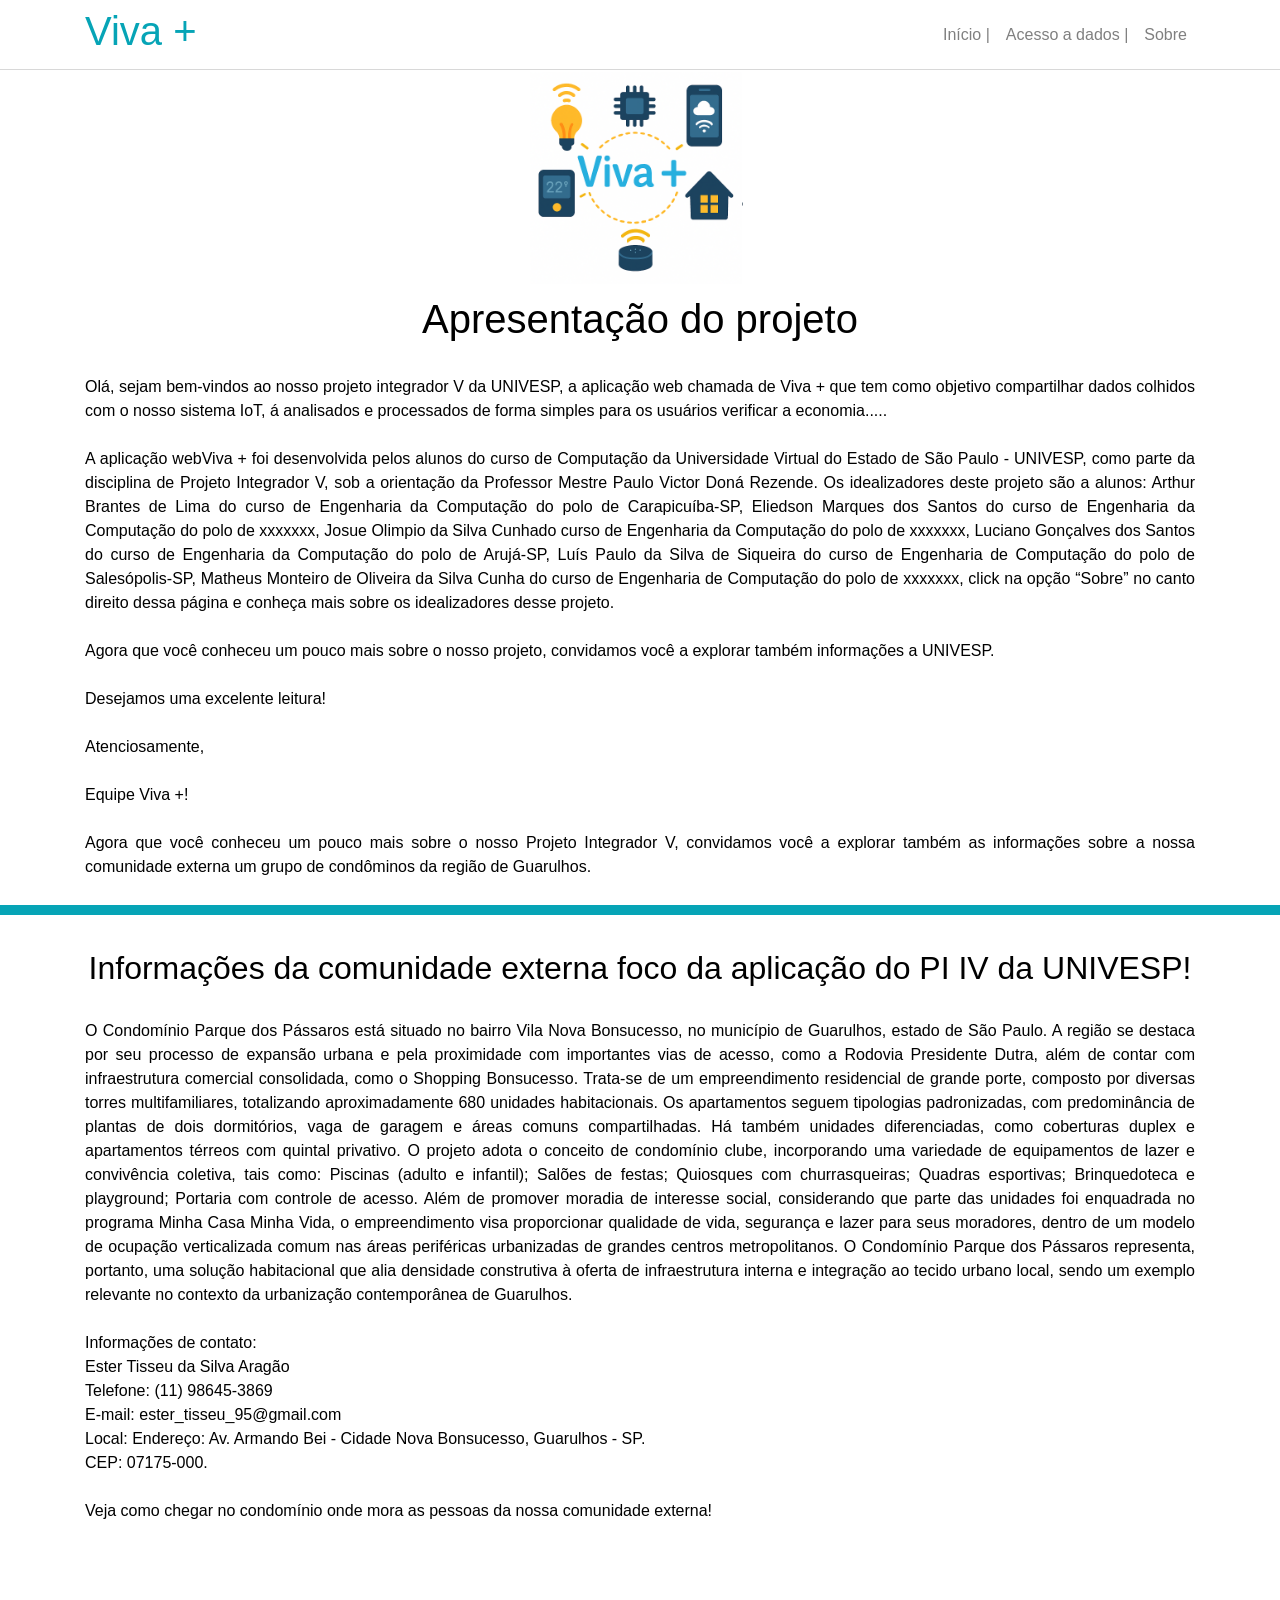
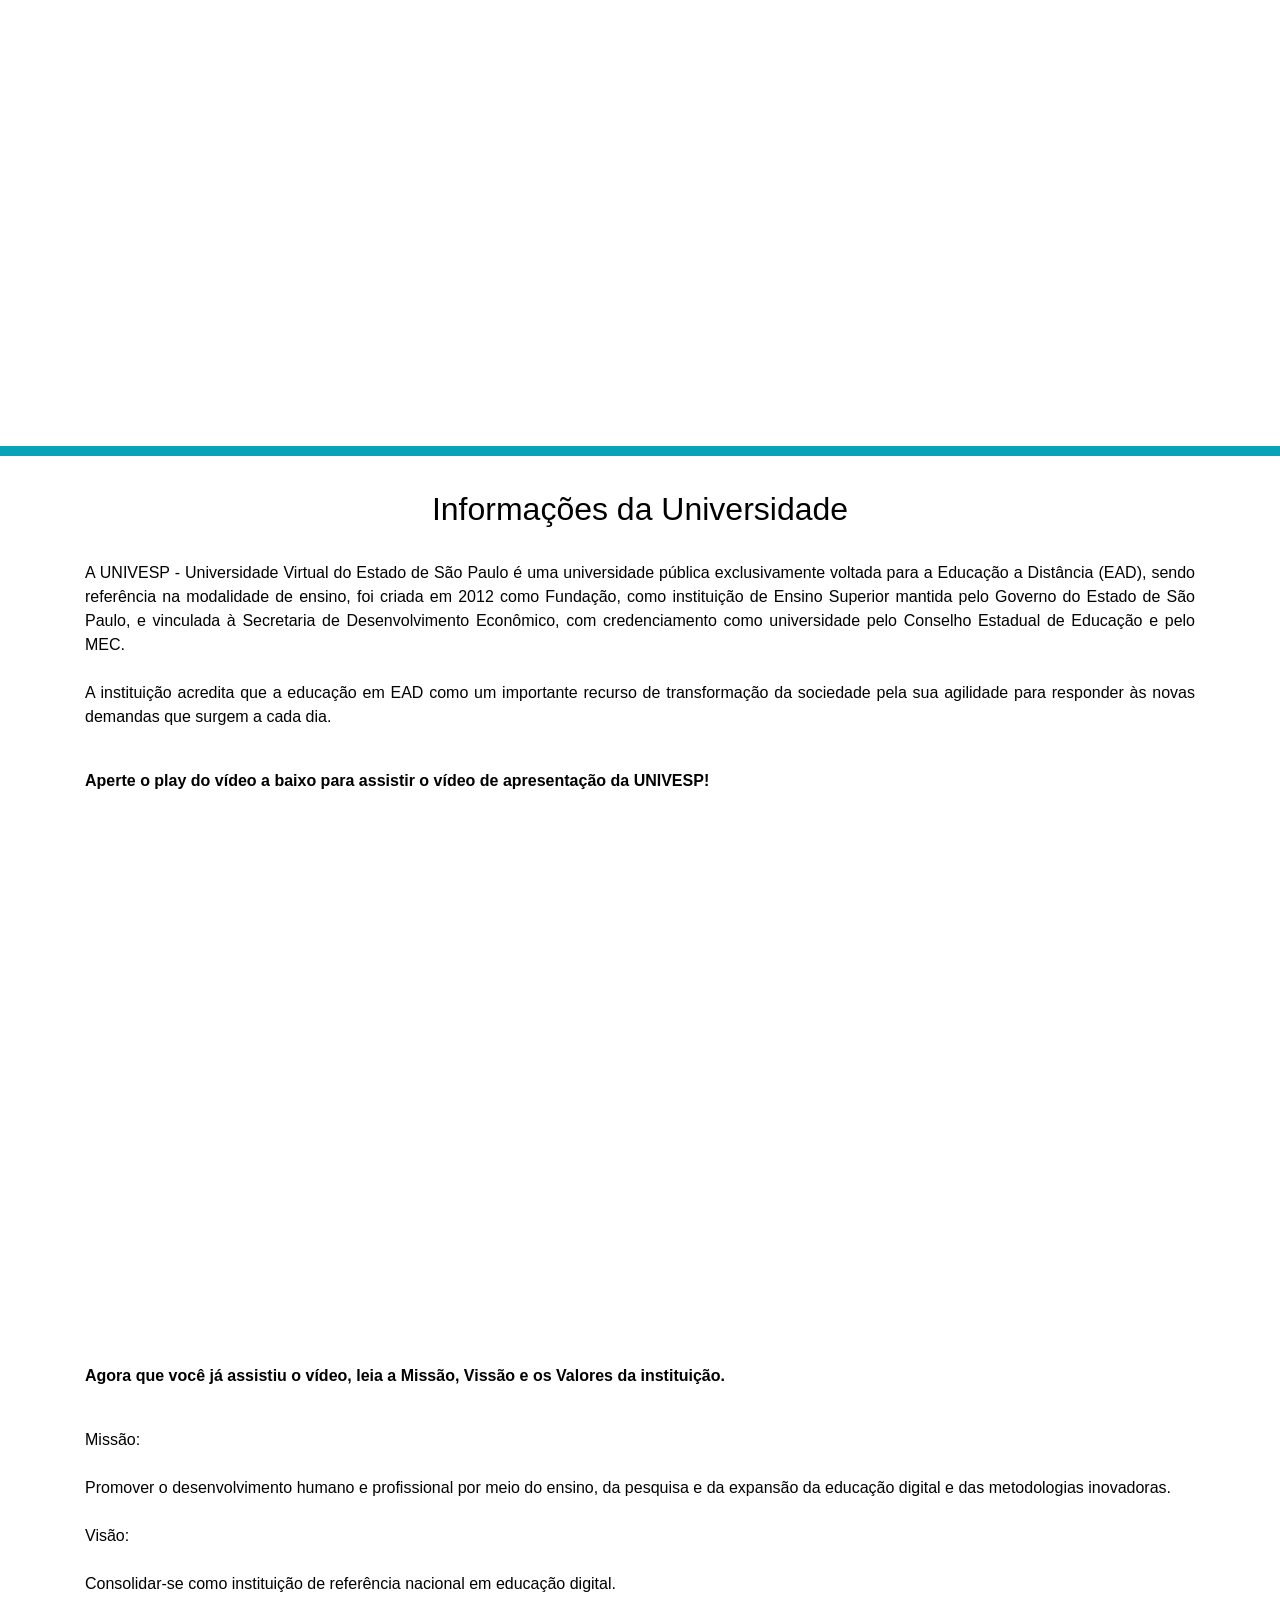
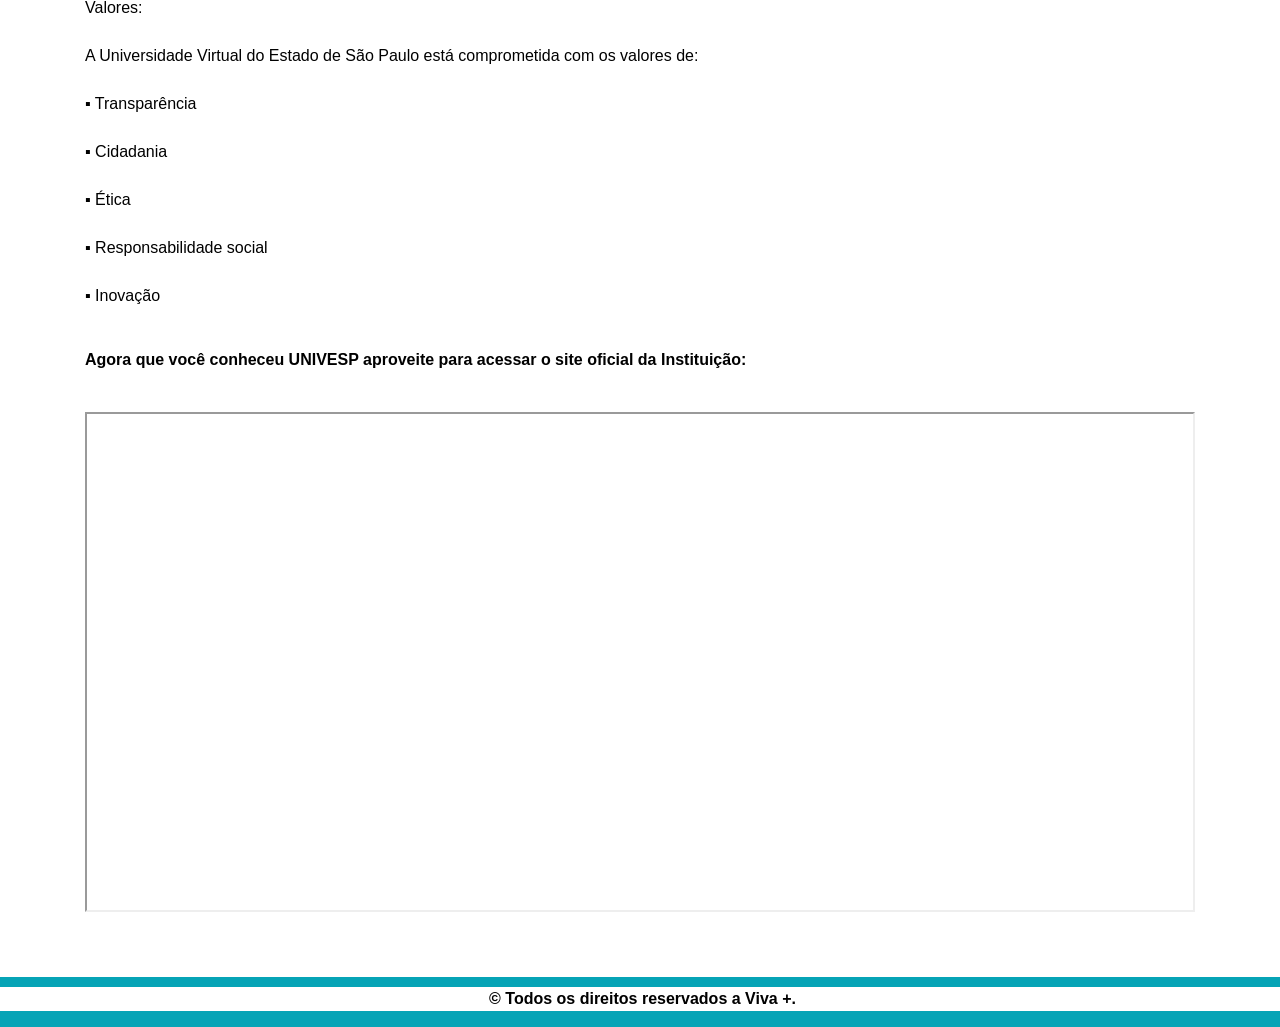
<file: index.html>
<!doctype html>
 <html lang="pt-br">
	<head>
		<title> Início - Viva+</title>
		<meta charset="utf-8" />
		<link rel="stylesheet" type="text/css" href="css/estilo.css" /> <!--Referencia da pasta do CSS-->
    <meta http-equiv="X-UA-Compatible" content="ie=edge"> <!--Para compatibilidade de navegadores-->
    <meta name="Author" content="ARTHUR BRANTES DE LIMA, LUCIANO GONCALVES DOS SANTOS,LUIS PAULO DA SILVA DE SIQUEIRA">  <!-- Para justificar a autoria-->
    <meta name="keywords" content="PI V, UNIVESP,IoT, Projetos"> <!-- Para melhorar a busca mediante as pesquisas-->
    <meta name="viewport" content="width=device-width, initial-scale=1, shrink-to-fit=no"> <!--Bootstrap-->
     <meta name="descriptiom" content="Site desenvolvido para o PI V da UNIVESP.">
    <!-- Bootstrap CDN
    <link rel="stylesheet" href="https://stackpath.bootstrapcdn.com/bootstrap/4.1.3/css/bootstrap.min.css" integrity="sha384-MCw98/SFnGE8fJT3GXwEOngsV7Zt27NXFoaoApmYm81iuXoPkFOJwJ8ERdknLPMO" crossorigin="anonymous">
    <script src="https://code.jquery.com/jquery-3.3.1.slim.min.js" integrity="sha384-q8i/X+965DzO0rT7abK41JStQIAqVgRVzpbzo5smXKp4YfRvH+8abtTE1Pi6jizo" crossorigin="anonymous"></script>
    <script src="https://cdnjs.cloudflare.com/ajax/libs/popper.js/1.14.3/umd/popper.min.js" integrity="sha384-ZMP7rVo3mIykV+2+9J3UJ46jBk0WLaUAdn689aCwoqbBJiSnjAK/l8WvCWPIPm49" crossorigin="anonymous"></script>
    <script src="https://stackpath.bootstrapcdn.com/bootstrap/4.1.3/js/bootstrap.min.js" integrity="sha384-ChfqqxuZUCnJSK3+MXmPNIyE6ZbWh2IMqE241rYiqJxyMiZ6OW/JmZQ5stwEULTy" crossorigin="anonymous"></script> -->
    <!--Compatibilidade com HTML5, solução vai até google e baixe a extensão html5shiv que é um scrip java que resolve o problema-->
    <!-- esse comentario abaixo é um comentario condicional, caso ocorra a condição, ele funcionará como especificado caso contrario não-->
    <!--[if lt IE 9]>
    <script src="JS/html5shiv.js"></script>
    <![endif]-->
    <link rel="icon" href="img/viva2.png">     <!--Coloca o logo ou imagem na aba do navegador-->
    <!-- Bootstrap CSS -->
    <link rel="stylesheet" href="https://stackpath.bootstrapcdn.com/bootstrap/4.1.3/css/bootstrap.min.css" integrity="sha384-MCw98/SFnGE8fJT3GXwEOngsV7Zt27NXFoaoApmYm81iuXoPkFOJwJ8ERdknLPMO" crossorigin="anonymous">
    <!-- Font Awesome -->
    <link rel="stylesheet" href="https://use.fontawesome.com/releases/v5.3.1/css/all.css" integrity="sha384-mzrmE5qonljUremFsqc01SB46JvROS7bZs3IO2EmfFsd15uHvIt+Y8vEf7N7fWAU" crossorigin="anonymous">
    <!-- HTML5Shiv -->
    <!--[if lt IE 9]>
      <script src="https://oss.maxcdn.com/html5shiv/3.7.2/html5shiv.min.js"></script>
    <![endif]-->
  </head>
	<body id="formatacao">
    <!--teste menu respansivo-->
    <header id="format"><!-- inicio Cabecalho -->
      <nav id="navegacao"  class="navbar navbar-expand-md navbar-light fixed-top">
        <div id="area" class="container">

        <h1 class="verde">Viva +</h1>

          <button class="navbar-toggler" data-toggle="collapse" data-target="#nav-principal" > <!--Esse é o botão do menu-->
            <i class="fas fa-bars text-black"> </i></button>
          <div class="collapse navbar-collapse" id="nav-principal">
            <ul class="navbar-nav ml-auto">
              <li class="nav-item">
                <a href="index.html" class="nav-link">Início |</a>
              </li>
              <li class="nav-item">
                <a href="Acesso a dados.html" class="nav-link">Acesso a dados |</a>
              </li>
              <li class="nav-item">
                <a href="sobre.html" class="nav-link">Sobre</a>
              </li>
              <li class="nav-item divisor"></li>
            </ul>
          </div>
        </div>
      </nav>
    </header><!--/fim Cabecalho (Menu)-->


<!--parte que precisa revisar-->


<div id="area-principal" class="fundoPInder">
      <div id="postagem">
 
    
         <div class="img_osasco" > 
          <img src="img/viva2.png" class="img-fluid" alt="Imagem responsiva"> <br>
        </div>



<div class="container">
  <h1 align="center" > Apresentação do projeto</h1>  
  <br>  

<p align =" justify">        

 Olá, sejam bem-vindos ao nosso projeto integrador V da UNIVESP, a aplicação web chamada de Viva + que tem como objetivo
 compartilhar dados colhidos com o nosso sistema IoT, á analisados e processados de forma simples para os usuários
 verificar a economia.....
  


 
  <br> 
  <br> A aplicação webViva + foi desenvolvida pelos alunos do curso de Computação da Universidade Virtual 
  do Estado de São Paulo - UNIVESP, como parte da disciplina de Projeto Integrador V, sob a orientação 
  da Professor Mestre Paulo Victor Doná Rezende. Os idealizadores deste projeto são a alunos:
 Arthur Brantes de Lima do curso de Engenharia da Computação do polo de Carapicuíba-SP, 
 Eliedson Marques dos Santos  do curso de Engenharia da Computação do polo de xxxxxxx, 
Josue Olimpio da Silva Cunhado curso de Engenharia da Computação do polo de xxxxxxx,
Luciano Gonçalves dos Santos do curso de Engenharia da Computação do polo de Arujá-SP, 
Luís Paulo da Silva de Siqueira do curso de Engenharia de Computação do polo de Salesópolis-SP,
Matheus Monteiro de Oliveira da Silva Cunha do curso de Engenharia de Computação do polo de  xxxxxxx,

 click na opção “Sobre” no canto direito dessa página e conheça mais sobre os idealizadores desse projeto. <br> 
  
  <br> Agora que você conheceu um pouco mais sobre o nosso projeto, convidamos você a 
  explorar também informações a UNIVESP.<br> 
  
  <br>  Desejamos uma excelente leitura!<br>  <br>  Atenciosamente,<br> 
   <br> Equipe Viva +! <br>
   <br>Agora que você conheceu um pouco mais sobre o nosso Projeto Integrador V, convidamos você
    a explorar também as
   informações sobre a nossa comunidade externa um grupo de condôminos da região de Guarulhos. 
 <br>

</p>
 
</div>   
</div>

<!--Final da 1 parte-->
    

<div id="postagem">
  <div class="container">
    <br>
 <h2 align="center" > Informações da comunidade externa foco da aplicação do PI IV da UNIVESP!</h2>   
 

    <br>
<p align=" justify"> 

O Condomínio Parque dos Pássaros está situado no bairro Vila Nova Bonsucesso, no município de Guarulhos, estado de São Paulo. A região se destaca por seu processo de expansão urbana e pela proximidade com importantes vias de acesso, como a Rodovia Presidente Dutra, além de contar com infraestrutura comercial consolidada, como o Shopping Bonsucesso. 

Trata-se de um empreendimento residencial de grande porte, composto por diversas torres multifamiliares, totalizando aproximadamente 680 unidades habitacionais. Os apartamentos seguem tipologias padronizadas, com predominância de plantas de dois dormitórios, vaga de garagem e áreas comuns compartilhadas. Há também unidades diferenciadas, como coberturas duplex e apartamentos térreos com quintal privativo. 

O projeto adota o conceito de condomínio clube, incorporando uma variedade de equipamentos de lazer e convivência coletiva, tais como: 

Piscinas (adulto e infantil); 

Salões de festas; 

Quiosques com churrasqueiras; 

Quadras esportivas; 

Brinquedoteca e playground; 

Portaria com controle de acesso. 

Além de promover moradia de interesse social, considerando que parte das unidades foi enquadrada no programa Minha Casa Minha Vida, o empreendimento visa proporcionar qualidade de vida, segurança e lazer para seus moradores, dentro de um modelo de ocupação verticalizada comum nas áreas periféricas urbanizadas de grandes centros metropolitanos. 

O Condomínio Parque dos Pássaros representa, portanto, uma solução habitacional que alia densidade construtiva à oferta de infraestrutura interna e integração ao tecido urbano local, sendo um exemplo relevante no contexto da urbanização contemporânea de Guarulhos. 



  <br>

<br>

Informações de contato: <br>


Ester Tisseu da Silva Aragão <br>

Telefone: (11) 98645-3869 <br>

E-mail: ester_tisseu_95@gmail.com <br>

Local: Endereço: Av. Armando Bei - Cidade Nova Bonsucesso, Guarulhos - SP. <br>

CEP: 07175-000. <br>

 

<br>Veja como chegar no condomínio onde mora as pessoas da nossa comunidade externa! 


 </p>

 

<iframe src="https://www.google.com/maps/embed?pb=!1m18!1m12!1m3!1d46990.78222157423!2d-46.43319243572954!3d-23.401442527296712!2m3!1f0!2f0!3f0!3m2!1i1024!2i768!4f13.1!3m3!1m2!1s0x94ce8849e5e04083%3A0x195ded95300b8cb5!2sAv.%20Armando%20Bei%20-%20Cidade%20Nova%20Bonsucesso%2C%20Guarulhos%20-%20SP%2C%2007175-000!5e0!3m2!1spt-BR!2sbr!4v1759188839608!5m2!1spt-BR!2sbr"   width=100% height="490"  style="border:0;" allowfullscreen="" loading="lazy" referrerpolicy="no-referrer-when-downgrade"></iframe>

</div>


      </div>


<!--Final da 2 parte -->





<div id="postagem">
<div class="container"> 


<br>
<h2 align="center" > Informações da Universidade</h2>   

<br>

   <p align=" justify"> 
 A UNIVESP - Universidade Virtual do Estado de São Paulo é uma universidade pública exclusivamente voltada para a Educação a Distância (EAD), sendo referência na modalidade de ensino, foi criada em 2012 como Fundação, como instituição de Ensino Superior mantida pelo Governo do Estado de São Paulo, e vinculada à Secretaria de Desenvolvimento Econômico, com credenciamento como universidade pelo Conselho Estadual de Educação e pelo MEC. <br><br> A instituição acredita que a educação em EAD como um importante recurso de transformação da sociedade pela sua agilidade para responder às novas demandas que surgem a cada dia.

 </p>
  

<br> 



 <b> Aperte o play do vídeo a baixo para assistir o vídeo de apresentação da UNIVESP! </b>

 </p>
  <Br> 

    <iframe 
width="100%" 
height="500"
src="https://www.youtube.com/embed/A4zl5LCNVWQ?rel=0"
title="YouTube video player"
frameborder="0"
allow="accelerometer; autoplay; clipboard-write; encrypted-media; gyroscope; picture-in-picture; web-share"
allowfullscreen>
</iframe>
<br> <br>


<p>  <b> Agora que você já assistiu o vídeo, leia a Missão, Vissão e os Valores da instituição.</b> </p>
<br>

<p>
  
Missão: <br>
<br>
Promover o desenvolvimento humano e profissional por meio do ensino, da pesquisa e da expansão da educação digital e das metodologias inovadoras.<br>

 <br>

Visão:<br>
<br>
 Consolidar-se como instituição de referência nacional em educação digital.

 <br>

Valores:  <br>
<br>
A Universidade Virtual do Estado de São Paulo está comprometida com os valores de:  <br> 
 <br> 
▪ Transparência <br> 
 <br> 
▪ Cidadania <br> 
 <br> 
 ▪ Ética <br> 
 <br> 
 ▪ Responsabilidade social <br> 
 <br> 
▪ Inovação


</p>
<br>

<p> <b>  Agora que você conheceu UNIVESP aproveite para acessar o site oficial da Instituição: </b> </p>

<br>
<iframe width= 100% height="500" src="https://univesp.br/"></iframe>


</div>



<br> <br>



      </div>



<!--Final da 3 parte -->




    <footer class="rodape">

<p align="center" class="container"> <b>   &copy Todos os direitos reservados a Viva +. <b>  </p>

    </footer> <!--(html 5) footer = rodapé-->


</div>







<!--Codigo teste para o menu e respansividade-->

    <!-- JavaScript (Opcional) -->
    <!-- jQuery primeiro, depois Popper.js, depois Bootstrap JS -->
    <script src="https://code.jquery.com/jquery-3.3.1.slim.min.js" integrity="sha384-q8i/X+965DzO0rT7abK41JStQIAqVgRVzpbzo5smXKp4YfRvH+8abtTE1Pi6jizo" crossorigin="anonymous"></script>
    <script src="https://cdnjs.cloudflare.com/ajax/libs/popper.js/1.14.3/umd/popper.min.js" integrity="sha384-ZMP7rVo3mIykV+2+9J3UJ46jBk0WLaUAdn689aCwoqbBJiSnjAK/l8WvCWPIPm49" crossorigin="anonymous"></script>
    <script src="https://stackpath.bootstrapcdn.com/bootstrap/4.1.3/js/bootstrap.min.js" integrity="sha384-ChfqqxuZUCnJSK3+MXmPNIyE6ZbWh2IMqE241rYiqJxyMiZ6OW/JmZQ5stwEULTy" crossorigin="anonymous"></script>  


	</body>

</html>
</file>
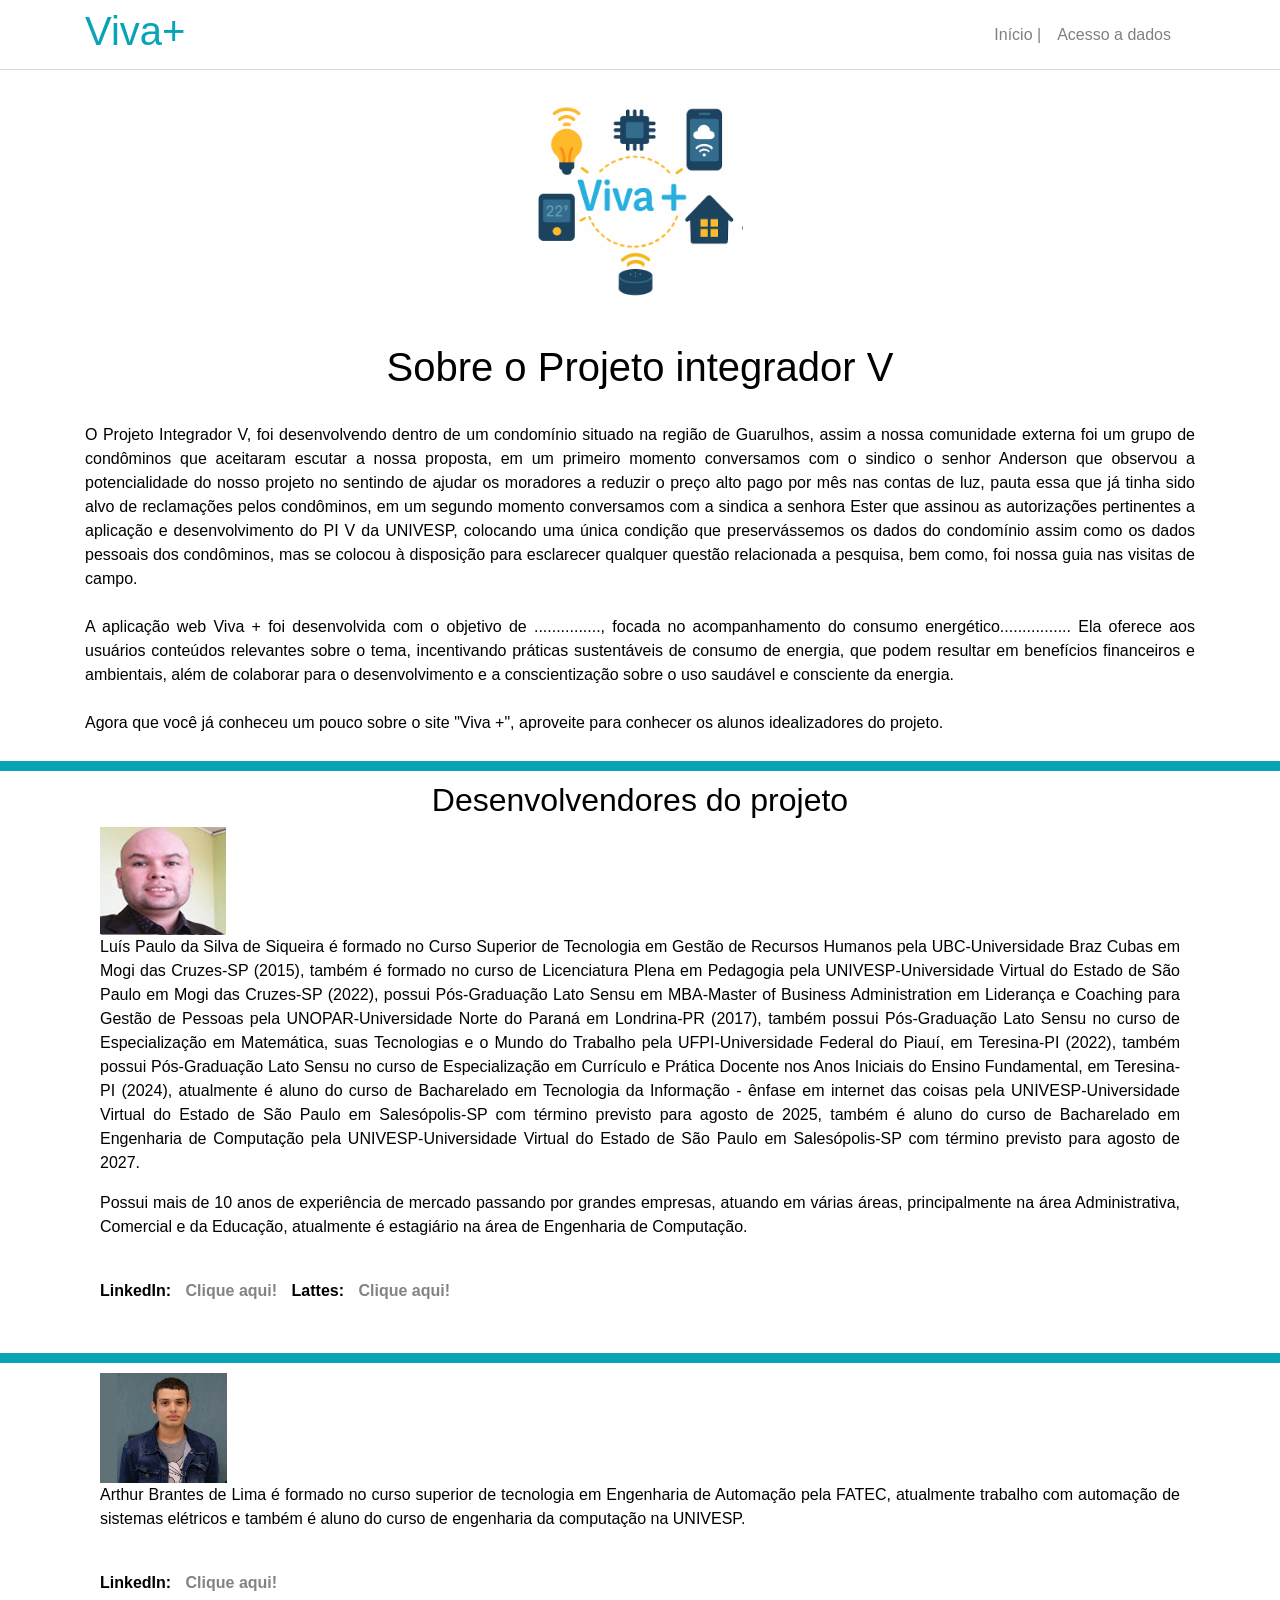
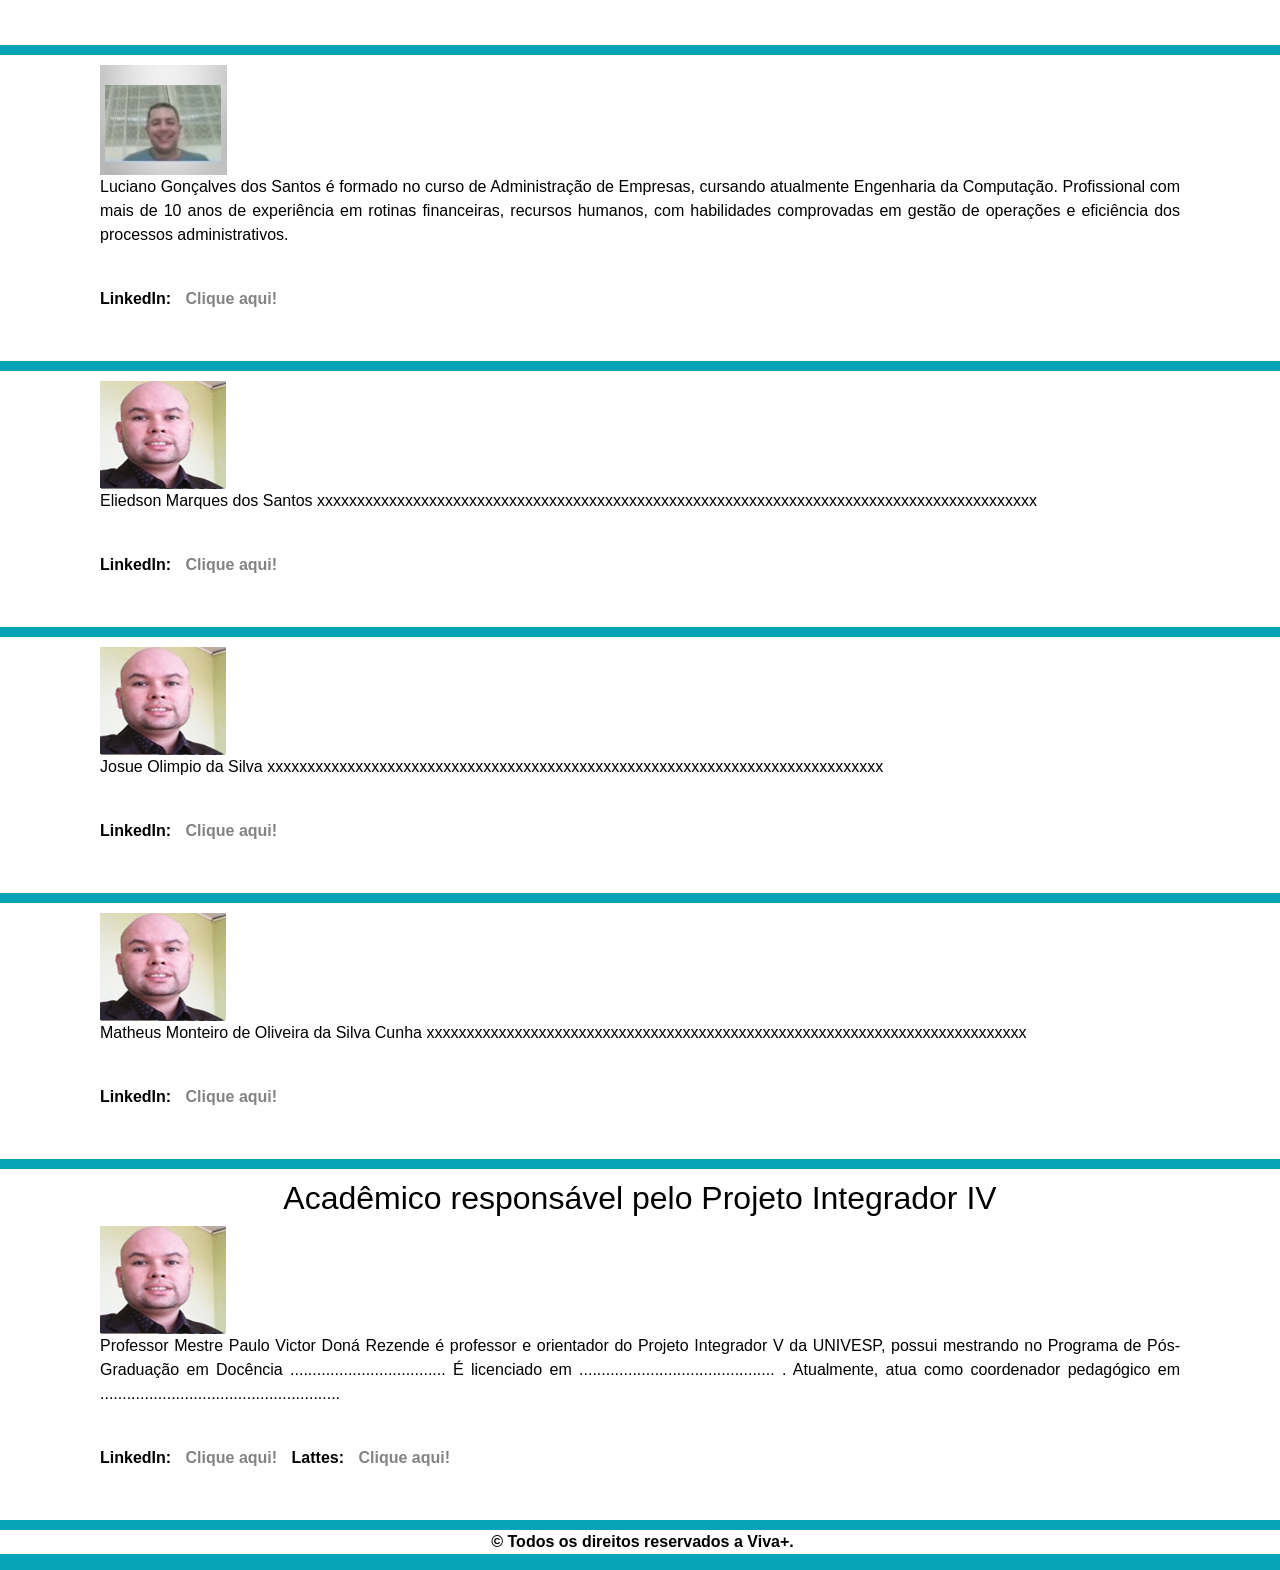
<file: sobre.html>
<!doctype html>
 <html lang="pt-br">
	<head>
		<title> Sobre - Viva+</title>
		<meta charset="utf-8" />
		<link rel="stylesheet" type="text/css" href="css/estilo.css" /> <!--Referencia da pasta do CSS-->
    <meta http-equiv="X-UA-Compatible" content="ie=edge"> <!--Para compatibilidade de navegadores-->
    <meta name="Author" content=" ARTHUR BRANTES DE LIMA, LUCIANO GONCALVES DOS SANTOS, LUIS PAULO DA SILVA DE SIQUEIRA">  <!-- Para justificar a autoria-->
    <meta charset="Keywords" content="PI IV, UNIVESP,IoT, Projetos"> <!-- Para melhorar a busca mediante as pesquisas-->
    <meta name="viewport" content="width=device-width, initial-scale=1, shrink-to-fit=no"> <!--Bootstrap-->
    <meta name="descriptiom" content="Site desenvolvido para o PI V da UNIVESP.">
    <!-- Bootstrap CDN
    <link rel="stylesheet" href="https://stackpath.bootstrapcdn.com/bootstrap/4.1.3/css/bootstrap.min.css" integrity="sha384-MCw98/SFnGE8fJT3GXwEOngsV7Zt27NXFoaoApmYm81iuXoPkFOJwJ8ERdknLPMO" crossorigin="anonymous">
    <script src="https://code.jquery.com/jquery-3.3.1.slim.min.js" integrity="sha384-q8i/X+965DzO0rT7abK41JStQIAqVgRVzpbzo5smXKp4YfRvH+8abtTE1Pi6jizo" crossorigin="anonymous"></script>
    <script src="https://cdnjs.cloudflare.com/ajax/libs/popper.js/1.14.3/umd/popper.min.js" integrity="sha384-ZMP7rVo3mIykV+2+9J3UJ46jBk0WLaUAdn689aCwoqbBJiSnjAK/l8WvCWPIPm49" crossorigin="anonymous"></script>
    <script src="https://stackpath.bootstrapcdn.com/bootstrap/4.1.3/js/bootstrap.min.js" integrity="sha384-ChfqqxuZUCnJSK3+MXmPNIyE6ZbWh2IMqE241rYiqJxyMiZ6OW/JmZQ5stwEULTy" crossorigin="anonymous"></script> -->
    <!--Compatibilidade com HTML5, solução vai até google e baixe a extensão html5shiv que é um scrip java que resolve o problema-->
    <!-- esse comentario abaixo é um comentario condicional, caso ocorra a condição, ele funcionará como especificado caso contrario não-->
    <!--[if lt IE 9]>
    <script src="JS/html5shiv.js"></script>
    <![endif]-->
    <link rel="icon" href="img/esse7.png">     <!--Coloca o logo ou imagem na aba do navegador-->
    <!-- Bootstrap CSS -->
    <link rel="stylesheet" href="https://stackpath.bootstrapcdn.com/bootstrap/4.1.3/css/bootstrap.min.css" integrity="sha384-MCw98/SFnGE8fJT3GXwEOngsV7Zt27NXFoaoApmYm81iuXoPkFOJwJ8ERdknLPMO" crossorigin="anonymous">
    <!-- Font Awesome -->
    <link rel="stylesheet" href="https://use.fontawesome.com/releases/v5.3.1/css/all.css" integrity="sha384-mzrmE5qonljUremFsqc01SB46JvROS7bZs3IO2EmfFsd15uHvIt+Y8vEf7N7fWAU" crossorigin="anonymous">
    <!-- HTML5Shiv -->
    <!--[if lt IE 9]>
      <script src="https://oss.maxcdn.com/html5shiv/3.7.2/html5shiv.min.js"></script>
    <![endif]-->
  </head>
	<body id="formatacao">
    <!--teste menu respansivo-->
    <header id="format"><!-- inicio Cabecalho -->
      <nav id="navegacao"  class="navbar navbar-expand-md navbar-light fixed-top">
        <div id="area" class="container">
        <h1><span class="verde">Viva+</h1>
          <button class="navbar-toggler" data-toggle="collapse" data-target="#nav-principal" > <!--Esse é o botão do menu-->
            <i class="fas fa-bars text-black"> </i></button>
          <div class="collapse navbar-collapse" id="nav-principal">
            <ul class="navbar-nav ml-auto">
              <li class="nav-item">
                <a href="index.html" class="nav-link">Início |</a>
              </li>
              <li class="nav-item">
                <a href="Acesso a dados.html" class="nav-link">Acesso a dados</a>
              </li>
              <li class="nav-item">
                <a href="" class="nav-link"> </a> <!--Colocar depois-->
              </li>
              <li class="nav-item divisor"></li>
            </ul>
          </div>
        </div>
      </nav>
    </header><!--/fim Cabecalho (Menu)-->



<div id="area-principal">
      <div id="postagem">
    
         <div class="img_osasco" class="container"> <br>
          <img src="img/viva2.png" class="img-fluid" alt="Imagem responsiva"> <br><br>
        </div>

<div class="container">

 <h1 align="center" > Sobre o Projeto integrador V</h1>  
  <br>  
<p align =" justify">        

 O Projeto Integrador V, foi desenvolvendo dentro de um condomínio situado na região de Guarulhos,
  assim a nossa comunidade externa foi um grupo de condôminos que aceitaram escutar a nossa proposta, 
  em um primeiro momento conversamos com o sindico o senhor Anderson que observou a potencialidade do 
  nosso projeto no sentindo de ajudar os moradores a reduzir o preço alto pago por mês nas contas de luz, 
  pauta essa que já tinha sido alvo de reclamações pelos condôminos, em um segundo momento conversamos com
   a sindica a senhora Ester que assinou as autorizações pertinentes a aplicação e desenvolvimento do
    PI V da UNIVESP, colocando uma única condição que preservássemos os dados do condomínio assim como
     os dados pessoais dos condôminos, mas se colocou à disposição para esclarecer qualquer questão 
     relacionada a pesquisa, bem como, foi  nossa guia nas visitas de campo. 
      <br> 
    <br>A aplicação web Viva + foi desenvolvida com o objetivo de ..............., focada no acompanhamento do 
    consumo energético................
   Ela oferece aos usuários conteúdos relevantes sobre o tema, incentivando práticas sustentáveis de consumo de energia,
    que podem resultar em benefícios financeiros e ambientais, 
    além de colaborar para o desenvolvimento e a conscientização sobre o uso saudável e consciente da energia.
  <br> <br>  Agora que você já conheceu um pouco sobre o site "Viva +", aproveite para conhecer os alunos idealizadores
  do projeto.<br> 

</p>
 
</div>   

</div>

<!--parte 1-->
<div id="postagem">
  <div class="container">
    <h2 align="center">Desenvolvendores do projeto </h2>


     <div class="container" > 
   <img class="img-postagem" src="img/img4.png" > <br>
<p align=" justify"> 

Luís Paulo da Silva de Siqueira é formado no Curso Superior de Tecnologia em Gestão de Recursos
 Humanos pela UBC-Universidade Braz Cubas em Mogi das Cruzes-SP (2015), também é formado no curso de Licenciatura 
 Plena em Pedagogia pela UNIVESP-Universidade Virtual do Estado de São Paulo em Mogi das Cruzes-SP (2022), 
 possui Pós-Graduação Lato Sensu em MBA-Master of Business Administration em Liderança e Coaching para Gestão de 
 Pessoas pela UNOPAR-Universidade Norte do Paraná em Londrina-PR (2017), também possui Pós-Graduação Lato Sensu no
  curso de Especialização em Matemática, suas Tecnologias e o Mundo do Trabalho pela UFPI-Universidade Federal
   do Piauí, em Teresina-PI (2022), também possui Pós-Graduação Lato Sensu no curso de Especialização em 
   Currículo e Prática Docente nos Anos Iniciais do Ensino Fundamental, em Teresina-PI (2024), 
   atualmente é aluno do curso de Bacharelado em Tecnologia da Informação - ênfase em internet das coisas
    pela UNIVESP-Universidade Virtual do Estado de São Paulo em Salesópolis-SP com término previsto para 
    agosto de 2025, também é aluno do curso de Bacharelado em Engenharia de Computação pela UNIVESP-Universidade 
    Virtual do Estado de São Paulo em Salesópolis-SP com término previsto para agosto de 2027. </p>

<p align="justify">

 Possui mais de 10 anos de experiência de mercado passando por grandes empresas, atuando em várias áreas, 
 principalmente na área Administrativa, Comercial e da Educação,
  atualmente é estagiário na área de Engenharia de Computação.
</p>

<p>  
<b>  <br> LinkedIn: <a href="https://www.linkedin.com/in/lu%C3%ADspaulodasilvadesiqueira"> Clique aqui!

</a> Lattes:  <a href="http://lattes.cnpq.br/3755135364195940"> Clique aqui!</a>  </b>
</p> 


</div>
</div>

<br>
      </div>

<!--parte 2-->


<div id="postagem">
  <div class="container">
     <div class="container" > 
              <img align="center" src="img/at.jpg"> <br>
<p align=" justify"> 
 Arthur Brantes de Lima é formado no curso superior de tecnologia em Engenharia de Automação pela FATEC, atualmente trabalho com automação de sistemas elétricos 
 e também é aluno do curso de engenharia da computação na UNIVESP.
 
 </p>


<p>  

<b>  <br> LinkedIn: <a href="https://www.linkedin.com/in/arthur-lima-336090154?lipi=urn%3Ali%3Apage%3Ad_flagship3_profile_view_base_contact_details%3Bg7vuOuSjSGacYzjMVrT1vQ%3D%3D"> Clique aqui!</a>   </b>

</p> 


</div>
</div>

<br>
      </div>


<!--parte 4-->



<div id="postagem">
  <div class="container">
     <div class="container" > 
              <img align="center" src="img/lu2.jpg"> <br>
<p align=" justify"> 
Luciano Gonçalves dos Santos é formado no curso de Administração de Empresas, cursando atualmente Engenharia da Computação.
Profissional com mais de 10 anos de experiência em rotinas financeiras, recursos humanos, com habilidades comprovadas em gestão de operações e eficiência dos processos administrativos.

 
 </p>


<p>  

<b>  <br> LinkedIn: <a href="https://www.linkedin.com/in/luciano-gon%C3%A7alves-155664b2/"> Clique aqui!</a>   </b>

</p> 


</div>
</div>

<br>
      </div>


<div id="postagem">
  <div class="container">
     <div class="container" > 
      <img class="img-postagem" src="img/img4.png"> <br>
<p align=" justify"> 

 Eliedson Marques dos Santos xxxxxxxxxxxxxxxxxxxxxxxxxxxxxxxxxxxxxxxxxxxxxxxxxxxxxxxxxxxxxxxxxxxxxxxxxxxxxxxxxxxxxxxxxx
</p>


<p>  

<b>  <br> LinkedIn: <a href="https://www.linkedin.com"> Clique aqui!</a>   </b>

</p> 


</div>
</div>

<br>
      </div>


<!--parte 3-->



<!--parte 5-->



<div id="postagem">
  <div class="container">
     <div class="container" > 
              <img align="center" src="img/img4.png"> <br>
<p align=" justify"> 
Josue Olimpio da Silva  xxxxxxxxxxxxxxxxxxxxxxxxxxxxxxxxxxxxxxxxxxxxxxxxxxxxxxxxxxxxxxxxxxxxxxxxxxxxx
 </p>


<p>  

<b>  <br> LinkedIn: <a href=""> Clique aqui!</a>   </b>

</p> 


</div>
</div>

<br>
      </div>




<!--parte 6-->



<!--parte 7-->

<div id="postagem">
  <div class="container">
     <div class="container" > 
      <img class="img-postagem" src="img/img4.png"> <br>
<p align=" justify"> 
Matheus Monteiro de Oliveira da Silva Cunha xxxxxxxxxxxxxxxxxxxxxxxxxxxxxxxxxxxxxxxxxxxxxxxxxxxxxxxxxxxxxxxxxxxxxxxxxxx
</p>


<p>  

<b>  <br> LinkedIn: <a href="https://www.linkedin.com/in"> Clique aqui!</a>   </b>

</p> 


</div>
</div>

<br>
      </div>








<!--parte 8-->



<div id="postagem">
  <div class="container">
     <div class="container" > 
             <h2 align="center">Acadêmico responsável pelo Projeto Integrador IV </h2>
              <img align="center" src="img/img4.png"> <br>
<p align=" justify"> 
Professor Mestre Paulo Victor Doná Rezende é professor e orientador do Projeto Integrador V da UNIVESP, 
possui mestrando no Programa
de Pós-Graduação em Docência ................................... 
É licenciado em ............................................
. Atualmente, atua como coordenador pedagógico em ......................................................







<p>  

<b>  <br> LinkedIn: <a href="https://www.linkedin.com"> Clique aqui!</a>  
 Lattes:  <a href="http://lattes.cnpq.br"> Clique aqui!</a>  </b>
</p> 
</b>

</p> 


</div>
</div>

<br>
      </div>









    <footer class="rodape">

<p align="center" class="container"> <b>   &copy Todos os direitos reservados a Viva+.<b>  </p>

    </footer> <!--(html 5) footer = rodapé-->





 

<!--Codigo teste para o menu e respansividade-->

    <!-- JavaScript (Opcional) -->
    <!-- jQuery primeiro, depois Popper.js, depois Bootstrap JS -->
    <script src="https://code.jquery.com/jquery-3.3.1.slim.min.js" integrity="sha384-q8i/X+965DzO0rT7abK41JStQIAqVgRVzpbzo5smXKp4YfRvH+8abtTE1Pi6jizo" crossorigin="anonymous"></script>
    <script src="https://cdnjs.cloudflare.com/ajax/libs/popper.js/1.14.3/umd/popper.min.js" integrity="sha384-ZMP7rVo3mIykV+2+9J3UJ46jBk0WLaUAdn689aCwoqbBJiSnjAK/l8WvCWPIPm49" crossorigin="anonymous"></script>
    <script src="https://stackpath.bootstrapcdn.com/bootstrap/4.1.3/js/bootstrap.min.js" integrity="sha384-ChfqqxuZUCnJSK3+MXmPNIyE6ZbWh2IMqE241rYiqJxyMiZ6OW/JmZQ5stwEULTy" crossorigin="anonymous"></script>  


	</body>

</html>
</file>
<file: css/estilo.css>
/*
* 
* @author Luis Paulo da Silva de Siqueira
-----------------------------*/



/*Limpar formatações padrão-----------------------------*/
* {
	margin: 0;
	padding: 0;
}

/**************Formatações globais******************/


p, html, boby{
	font-size: 16px;
	color: black;
}


/*******************Ids**************************/

/* Layout-----------------------------*/

#formatacao {
	font-size: 16px;
  	font-family: Lato, 'Helvetica Neue', Helvetica, Arial, sans-serif;
	/*font-family: "Trebuchet MS", Helvetica, sans-serif;*/
	color: black; 
	background: #f3f3f3;
	padding: 0;
	margin: 0;
	 /*background-color: #454d6b; Fundo escuro cinza */
	background-color: #06a4b6;
}


/* Menu de opções fixo no inicio-----------------------------*/

#navegacao {
	background: #fff;
	border-bottom: 1px solid #d8d8d8;
	height: 70px;
	position: 80%;
	width: auto;
	top: 0;
	color: black;

}

#area {
	width: 150%;
	margin: 0 auto;
	color: black;
	
}

/* tamanho da área de colocar conteudo-----------------------------*/

#area-principal {
	width: auto;
	margin: 55px auto 10px auto;
	color: black;
}


#postagem {
	background: white;
	padding: 10px;
	margin-bottom: 10px;
	color: black;
}


/****Formatação do menu / links ************/
a {
	text-decoration: none;
	padding: 5px 10px;
	color: black;
}
/*Links não visitados*/
a:link {
		color: black;
}

/*Links vistados*/
a:visited {
		color: black;
}

/*Links hover*/
a:hover {
	color: black;
	background: #06a4b6 /*Mudar a cor do fundo do menu*/
}

/*Links active*/
a:active {
	color: black;
}


/*Classes*/

.verde {color: #06a4b6;}



.postado {
	border-left: 5px solid  black;  /*A cor do traço-->*/ 
	padding-left: 5px;
	display: block;
	margin-top: 20px;
}


.img_osasco{
	text-align: center;
	display: block;
	margin:0 10px 5px 0;
	left: 30px;
	right: 30px;
}

/****************Ultima parte*********************/
.rodape {
	font-size: 14px;
	padding-left: 5px;
	display: block;
	margin-top: 0px;
	background: #fff;
	width: 100%;
	margin: 10px auto 10px auto;
	

}



.data-postagem {
	font-size: 14px;
	border-bottom: 1px solid  black;
	display: block;
	padding-bottom: 10px;
	margin-bottom: 10px;
}

 /**********************************/



/****************************************************
***********************Formatação do menu************/
a {
	text-decoration: none;
	padding: 5px 10px;
}
/*Links não visitados*/
a:link {
	color: #838383;
}

/*Links vistados*/
a:visited {
	color: #838383;
}

/*Links hover*/
a:hover {
	color: #fff;
	background: #06a4b6;
}

/*Links active*/
a:active {
	color: #535353;
}




/*Formatação da tela de login do teste 2*/




 
/* esconde as ancoras da tela */
a.links{
  display: none;
}





}

h1:after{
  content: ' ';
  display: block;
  width: 100%;
  height: 2px;
  margin-top: 10px;

}


p{
  margin-bottom:15px;
}
 
.content p:first-child{
  margin: 0px;
}
 
label{
  color: ;
  position: relative;
}

/* placeholder */
::-webkit-input-placeholder  {
  color: ; 
  font-style: italic;
}
 
input:-moz-placeholder,
textarea:-moz-placeholder{
  color: ;
  font-style: italic;
}


input {
  outline: none;
}
 
/*estilo dos input,  menos o checkbox */
input:not([type="checkbox"]){
  width: 95%;
  margin-top: 4px;
  padding: 10px;    
  border: 1px solid #b2b2b2;

/*Teste de respansividade*/
 

 @import url('https://fonts.googleapis.com/css2?family=Inter:wght@200;300;400;500&display=swap');
* {
    padding: 0;
    margin: 0;
    font-family: 'Inter', sans-serif;
}

header {
    background-color: #24252a;
    box-shadow: 0px 3px 10px #464646;
}

.nav-bar {
    display: flex;
    justify-content: space-between;
    padding: 1.5rem 6rem;
}

.logo {
    display: flex;
    align-items: center;
}

.logo h1 {
    color: #fff;
}

.nav-list {
    display: flex;
    align-items: center;

}

.nav-list ul {
    display: flex;
    justify-content: center;
    list-style: none;
}

.nav-item {
    margin: 0 15px;
}

.nav-link {
    text-decoration: none;
    font-size: 1.15rem;
    color: #fff;
    font-weight: 400;
}

.login-button button {
    border: none;
    padding: 10px 15px;
    border-radius: 5px;
    background-color: #0187a7;
}

.login-button button a {
    text-decoration: none;
    color: #fff;
    font-weight: 500;
    font-size: 1.1rem;
}

.mobile-menu-icon {
    display: none;
}

.mobile-menu {
    display: none;
}

@media screen and (max-width: 730px) {
    .nav-bar {
        padding: 1.5rem 4rem;
    }
    .nav-item {
        display: none;
    }
    .login-button {
        display: none;
    }
    .mobile-menu-icon {
        display: block;
    }
    .mobile-menu-icon button {
        background-color: transparent;
        border: none;
        cursor: pointer;
    }
    .mobile-menu ul {
        display: flex;
        flex-direction: column;
        text-align: center;
        padding-bottom: 1rem;
    }
    .mobile-menu .nav-item {
        display: block;
        padding-top: 1.2rem;
    }
    .mobile-menu .login-button {
        display: block;
        padding: 1rem 2rem;
    }
    .mobile-menu .login-button button {
        width: 100%;
    }
    .open {
        display: block;
    }
}

/*************@Query respansividade*************/

 
/* Extra small devices (portrait phones, less than 576px)*/
@media (max-width: 575.98px) {
	.btn-custom {
		margin: 10px 15px;
		font-size: 2em;
	}
}

/* Small devices (landscape phones, 576px and up) */
@media (min-width: 576px) and (max-width: 767.98px) {
	h1 {
		font-size: 3em;
	}
	.btn-custom {
		margin: 10px 15px;
	}
}

/* Medium devices (tablets, 768px and up)*/
@media (min-width: 768px) and (max-width: 991.98px) {
	h1 {
		font-size: 4em;
	}
}

/* Large devices (desktops, 992px and up)*/
@media (min-width: 992px) and (max-width: 1199.98px) {
	h1 {
		font-size: 5em;
	}
}

/* Extra large devices (large desktops, 1200px and up)*/
@media (min-width: 1200px) {
	h1 {
		font-size: 6em;
	}
}
</file>
